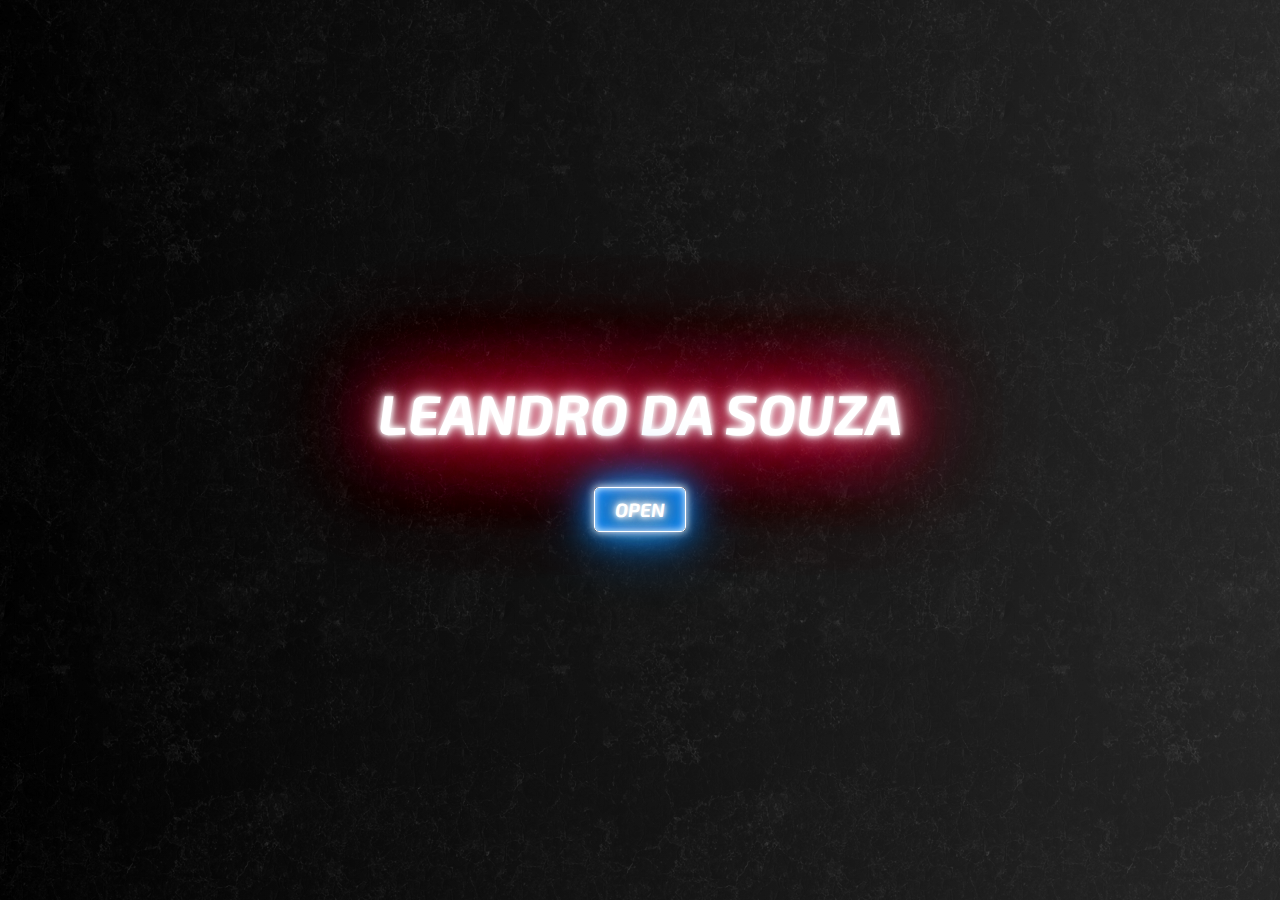
<file: landing/index.html>
<!DOCTYPE html>
<html lang="en">
    <head>
        <meta charset="UTF-8" />
        <meta name="viewport" content="width=device-width, initial-scale=1.0" />
        <meta http-equiv="X-UA-Compatible" content="ie=edge" />
        <link rel="stylesheet" href="../css/asset.css" />
        <link rel="stylesheet" href="../css/landing.css" />
        <title>Leandro Da Souza</title>
    </head>
    <body>
        <div class="container">
            <h1 class="neon">Leandro Da Souza</h1>
            <h3>
                <a href="../main/index.html" class="neon2">open</a>
            </h3>
        </div>
    </body>
</html>
</file>
<file: css/asset.css>
@import url('https://fonts.googleapis.com/css?family=Exo|Exo+2|Raleway|Ubuntu&display=swap');

* {
    box-sizing: border-box;
    padding: 0;
    margin: 0;
}

body {
    /* font-size: 1.4rem;
    line-height: 1.2rem; */
    font-family: 'Raleway', sans-serif;
}

h1,
h2,
h3,
h4,
h5,
h6 {
    font-family: 'Exo 2', sans-serif;
}
</file>
<file: css/landing.css>
:root {
    --neon-primary-color: rgb(255, 0, 64);
    --neon-secondary-color: #08f;
}

.container {
    width: 100vw;
    height: 100vh;
    display: flex;
    flex-direction: column;
    text-align: center;
    justify-content: center;
    background-image: url(../img/rocky-wall.png);
    position: relative;
    background-color: #000;
}

.container::after {
    content: '';
    position: absolute;
    top: 0;
    left: 0;
    width: 100%;
    height: 100%;
    background: linear-gradient(to right, #000, #333);
    opacity: 0.7;
    z-index: 1;
}

.container > * {
    padding: 10px;
    text-transform: uppercase;
    color: #fff;
    z-index: 2;
}

.container h1 {
    margin-bottom: 2rem;
    font-size: 3.5rem;
    font-family: 'Exo 2', sans-serif;
    font-style: italic;
    width: 100%;
}

a {
    text-decoration: none;
    color: #fff;
    font-style: italic;
    padding: 10px 20px;
    font-family: 'Exo 2' sans-serif;
    font-size: 1.2rem;
    transition: all 500ms ease-in-out;
    border: 1px solid #fff;
    border-radius: 5px;
    box-shadow: 0 0 0.5rem #fff, inset 0 0 0.5rem #fff,
        0 0 2rem var(--neon-secondary-color),
        inset 0 0 2rem var(--neon-secondary-color),
        0 0 4rem var(--neon-secondary-color),
        inset 0 0 4rem var(--neon-secondary-color);
}

a:hover {
    opacity: 0.85;
}

.neon {
    text-shadow: 0 0 5px #fff, 0 0 10px #fff, 0 0 20px #fff,
        0 0 40px var(--neon-primary-color), 0 0 80px var(--neon-primary-color),
        0 0 90px var(--neon-primary-color), 0 0 100px var(--neon-primary-color),
        0 0 150px var(--neon-primary-color);
}

.neon2 {
    text-shadow: 0 0 5px #fff, 0 0 10px #fff, 0 0 20px #fff, 0 0 40px #fff,
        0 0 80px #fff, 0 0 90px #fff, 0 0 100px #fff, 0 0 150px #fff;
}

@media (max-width: 700px) {
    .container h1 {
        font-size: 3rem;
    }
}
</file>
